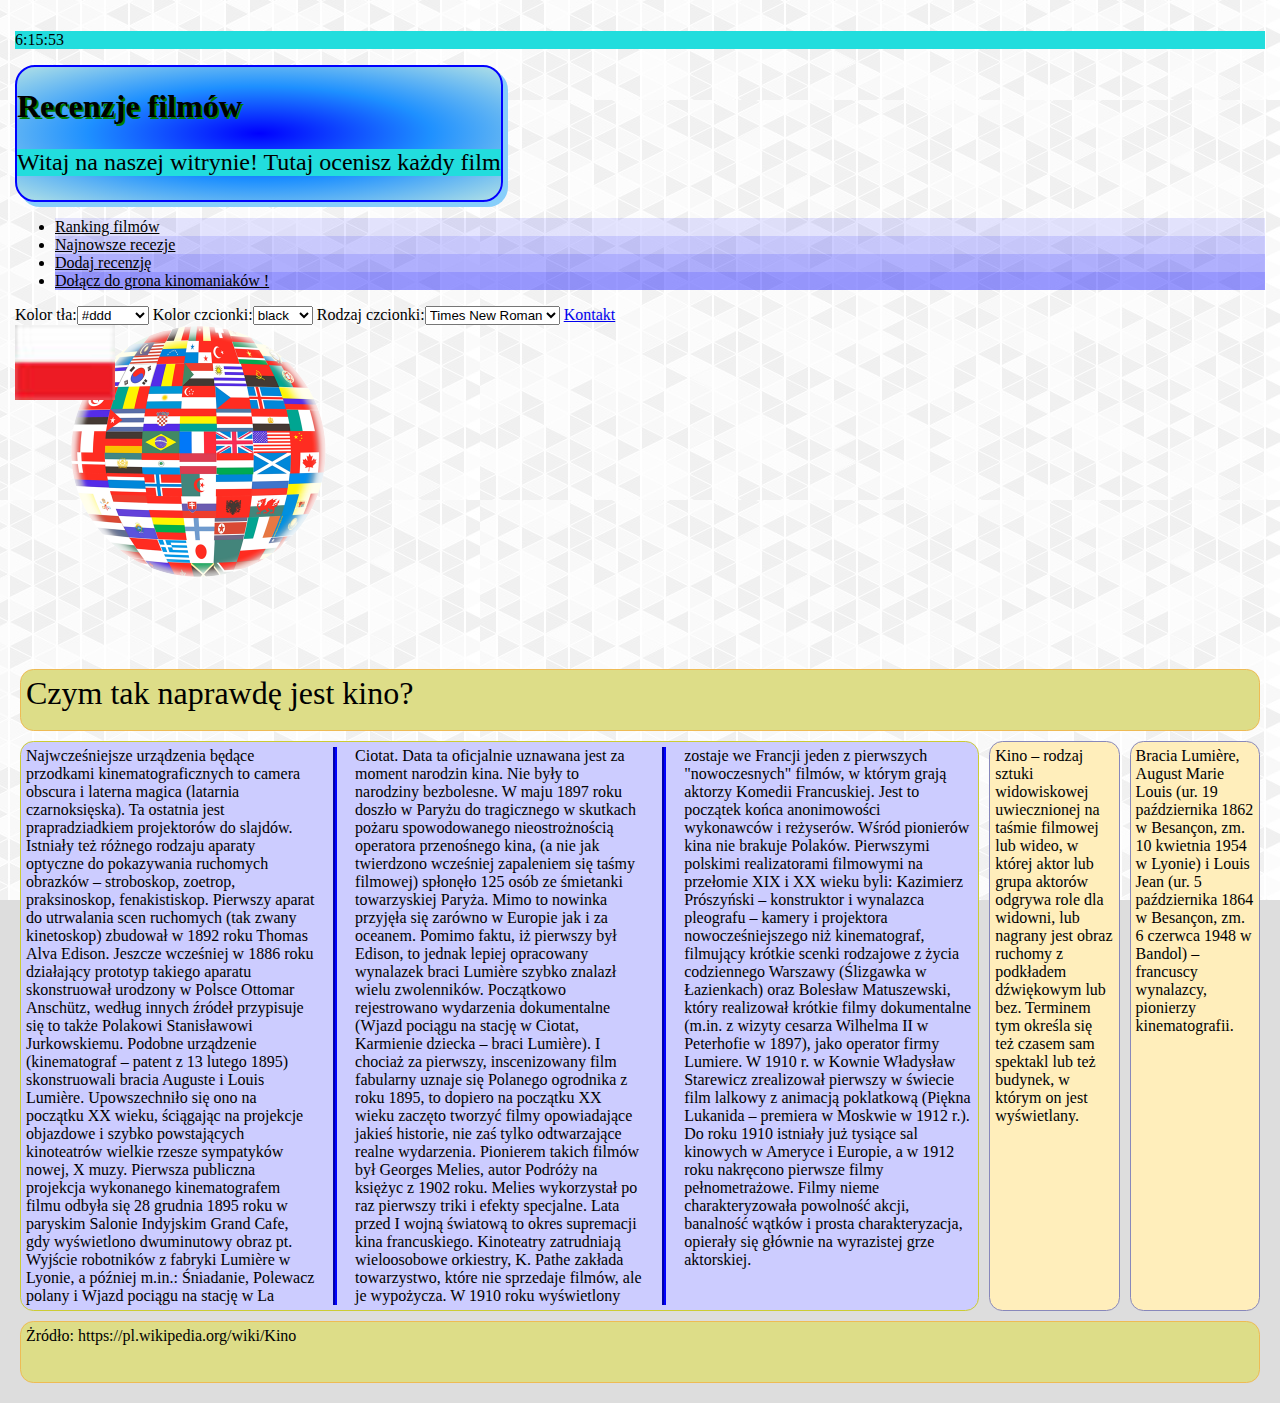
<file: index.html>
<!DOCTYPE html>
<html lang="pl">
<head>
  <meta charset="utf-8">

  <title>Recenzje filmów - Start</title>
  <meta name="description" content="Recenzje filmów">
  <meta name="keywords" content="Film, ranking, recenzja, premiery">
  <link rel = "stylesheet" type = "text/css" href = "style/styles.css">
  <script src="js/script.js"></script>

  <script src="js/dom3.js"></script>
  
  <style type = "text/css">
	body
	{
		background-image: url(img/bg.jpg);
		background-position: bottom right;
		background-repeat: repeat;
		background-attachment: fixed;
		background-color: #ddd;
		background-origin: content-box;
	}
	#kula
	{
		transition: transform 1s;
	}
	#kula:hover
	{
		-webkit-transform: translateX(200%) rotate(360deg);
		-moz-transform: translateX(200%) rotate(360deg);
		-o-transform: translateX(200%) rotate(360deg);
		-ms-transform: translateX(200%) rotate(360deg);
		transform: translateX(200%) rotate(360deg);
	}
			
	#main {
        min-height: 400px;
        -webkit-display: flex;
		-moz-display: flex;
		-o-display: flex;
		-ms-display: flex;
		display:flex;
        -webkit-flex-flow: row;
		-moz-flex-flow: row;
		-o-flex-flow: row;
		-ms-flex-flow: row;
		flex-flow: row;
    }
 
    #main > article {
        margin: 5px;
        padding: 5px;
        border: 1px solid #cccc33;
        border-radius: 10pt;
        background: #ccccff;
        -webkit-flex: 80%;
		-moz-flex: 80%;
		-o-flex: 80%;
		-ms-flex: 80%;
		flex: 80%;
        order: 1;
		
		-webkit-column-count: 3;
		-moz-column-count: 3;
		-o-column-count: 3;
		-ms-column-count: 3;
		column-count: 3;
		-webkit-column-gap: 40px;
		-moz-column-gap: 40px;
		-o-column-gap: 40px;
		-ms-column-gap: 40px;
		column-gap: 40px;
		-webkit-column-rule: 4px outset blue;
		-moz-column-rule: 4px outset blue;
		-o-column-rule: 4px outset blue;
		-ms-column-rule: 4px outset blue;
		column-rule: 4px outset blue;
    }
 
    #main > aside {
        margin: 5px;
        padding: 5px;
        border: 1px solid #8888bb;
        border-radius: 10pt;
        background: #ffeebb;
        -webkit-flex: 10%;
		-moz-flex: 10%;
		-o-flex: 10%;
		-ms-flex: 10%;
		flex: 10%;
        order: 2;
    }
 
    header, footer {
        display: block;
        margin: 5px;
        padding: 5px;
        min-height: 50px;
        border: 1px solid #eebb55;
        border-radius: 10pt;
        background: #dddd88;
    }
	
	header {
		font-size: 200%;
	}
 
    @media all and (max-width: 1000px) {
        #main {
			-webkit-flex-direction: column;
			-moz-flex-direction: column;
			-o-flex-direction: column;
			-ms-flex-direction: column;
            flex-direction: column;
        }
		
		#main > article {
			-webkit-column-count: 2;
			-moz-column-count: 2;
			-o-column-count: 2;
			-ms-column-count: 2;
			column-count: 2;
			min-width: 95%;
		}
		
        #main > article, #main > aside {
            order: 0;
        }
  
        #main > aside, header, footer {
            min-height: 50px;
        }
    }
	
	@media all and (max-width: 750px) {
		#main > article {
			-webkit-column-count: 1;
			-moz-column-count: 1;
			-o-column-count: 1;
			-ms-column-count: 1;
			column-count: 1;
		}
    }
	</style>

  <!--aaa-->
</head>

<body>
<p id="zegar"></p>
<div id='topmain'>
  <h1>Recenzje filmów</h1>
  <p id="imie">Witaj na naszej witrynie! Tutaj ocenisz każdy film</p>
  </div>
  <nav>
	<ul>
  <li><a href="ranking.html">Ranking filmów</a></li>
  <li><a href="najnowsze.html">Najnowsze recezje</a></li>
  <li><a href="dodaj.html">Dodaj recenzję</a></li>
  <li><a href="formularz.html">Dołącz do grona kinomaniaków !</a></li>
	</ul>
  </nav>

  Kolor tła:<select onchange="changeBackground(this);" id="tlo" name="tlo">
	<option selected>#ddd</option>
    <option>lightblue</option>
	<option>yellow</option>
	<option>white</option>
  </select>
  Kolor czcionki:<select onchange="changeText(this);" id="tekst" name="tekst">
	<option selected>black</option>
    <option>red</option>
	<option>yellow</option>
	<option>green</option>
  </select>
  Rodzaj czcionki:<select onchange="changeFont(this);" id="czcionka" name="czcionka">
	<option selected>Times New Roman</option>
    <option>Arial</option>
	<option>Impact</option>
	<option>Courier New</option>
  </select>  
	
	<a href="mailto:recenzje@filmow.com">Kontakt</a><br />
	
	<img style="width: 100px; height: 75px; position: relative; z-index: 2" src="img/polska.jpg" alt="..." /><br />
	<img id='kula' style="position: relative; left: 55px; bottom: 80px; z-index: 1" src="img/swiat.png" alt="..." />
	
	<header>Czym tak naprawdę jest kino?</header>
    <div id='main'>
      <article>Najwcześniejsze urządzenia będące przodkami kinematograficznych to camera obscura i laterna magica (latarnia czarnoksięska). Ta ostatnia jest prapradziadkiem projektorów do slajdów. Istniały też różnego rodzaju aparaty optyczne do pokazywania ruchomych obrazków – stroboskop, zoetrop, praksinoskop, fenakistiskop.

Pierwszy aparat do utrwalania scen ruchomych (tak zwany kinetoskop) zbudował w 1892 roku Thomas Alva Edison. Jeszcze wcześniej w 1886 roku działający prototyp takiego aparatu skonstruował urodzony w Polsce Ottomar Anschütz, według innych źródeł przypisuje się to także Polakowi Stanisławowi Jurkowskiemu. Podobne urządzenie (kinematograf – patent z 13 lutego 1895) skonstruowali bracia Auguste i Louis Lumière. Upowszechniło się ono na początku XX wieku, ściągając na projekcje objazdowe i szybko powstających kinoteatrów wielkie rzesze sympatyków nowej, X muzy. Pierwsza publiczna projekcja wykonanego kinematografem filmu odbyła się 28 grudnia 1895 roku w paryskim Salonie Indyjskim Grand Cafe, gdy wyświetlono dwuminutowy obraz pt. Wyjście robotników z fabryki Lumière w Lyonie, a później m.in.: Śniadanie, Polewacz polany i Wjazd pociągu na stację w La Ciotat. Data ta oficjalnie uznawana jest za moment narodzin kina. Nie były to narodziny bezbolesne. W maju 1897 roku doszło w Paryżu do tragicznego w skutkach pożaru spowodowanego nieostrożnością operatora przenośnego kina, (a nie jak twierdzono wcześniej zapaleniem się taśmy filmowej) spłonęło 125 osób ze śmietanki towarzyskiej Paryża. Mimo to nowinka przyjęła się zarówno w Europie jak i za oceanem.

Pomimo faktu, iż pierwszy był Edison, to jednak lepiej opracowany wynalazek braci Lumière szybko znalazł wielu zwolenników. Początkowo rejestrowano wydarzenia dokumentalne (Wjazd pociągu na stację w Ciotat, Karmienie dziecka – braci Lumière). I chociaż za pierwszy, inscenizowany film fabularny uznaje się Polanego ogrodnika z roku 1895, to dopiero na początku XX wieku zaczęto tworzyć filmy opowiadające jakieś historie, nie zaś tylko odtwarzające realne wydarzenia. Pionierem takich filmów był Georges Melies, autor Podróży na księżyc z 1902 roku. Melies wykorzystał po raz pierwszy triki i efekty specjalne.

Lata przed I wojną światową to okres supremacji kina francuskiego. Kinoteatry zatrudniają wieloosobowe orkiestry, K. Pathe zakłada towarzystwo, które nie sprzedaje filmów, ale je wypożycza. W 1910 roku wyświetlony zostaje we Francji jeden z pierwszych "nowoczesnych" filmów, w którym grają aktorzy Komedii Francuskiej. Jest to początek końca anonimowości wykonawców i reżyserów.

Wśród pionierów kina nie brakuje Polaków. Pierwszymi polskimi realizatorami filmowymi na przełomie XIX i XX wieku byli: Kazimierz Prószyński – konstruktor i wynalazca pleografu – kamery i projektora nowocześniejszego niż kinematograf, filmujący krótkie scenki rodzajowe z życia codziennego Warszawy (Ślizgawka w Łazienkach) oraz Bolesław Matuszewski, który realizował krótkie filmy dokumentalne (m.in. z wizyty cesarza Wilhelma II w Peterhofie w 1897), jako operator firmy Lumiere. W 1910 r. w Kownie Władysław Starewicz zrealizował pierwszy w świecie film lalkowy z animacją poklatkową (Piękna Lukanida – premiera w Moskwie w 1912 r.).

Do roku 1910 istniały już tysiące sal kinowych w Ameryce i Europie, a w 1912 roku nakręcono pierwsze filmy pełnometrażowe. Filmy nieme charakteryzowała powolność akcji, banalność wątków i prosta charakteryzacja, opierały się głównie na wyrazistej grze aktorskiej.</article>
	  <aside>Kino – rodzaj sztuki widowiskowej uwiecznionej na taśmie filmowej lub wideo, w której aktor lub grupa aktorów odgrywa role dla widowni, lub nagrany jest obraz ruchomy z podkładem dźwiękowym lub bez. Terminem tym określa się też czasem sam spektakl lub też budynek, w którym on jest wyświetlany.</aside>
	  <aside>Bracia Lumière, August Marie Louis (ur. 19 października 1862 w Besançon, zm. 10 kwietnia 1954 w Lyonie) i Louis Jean (ur. 5 października 1864 w Besançon, zm. 6 czerwca 1948 w Bandol) – francuscy wynalazcy, pionierzy kinematografii.</aside>
    </div>
    <footer>Żródło: https://pl.wikipedia.org/wiki/Kino</footer>
  </body>
</body>
</html>
</file>
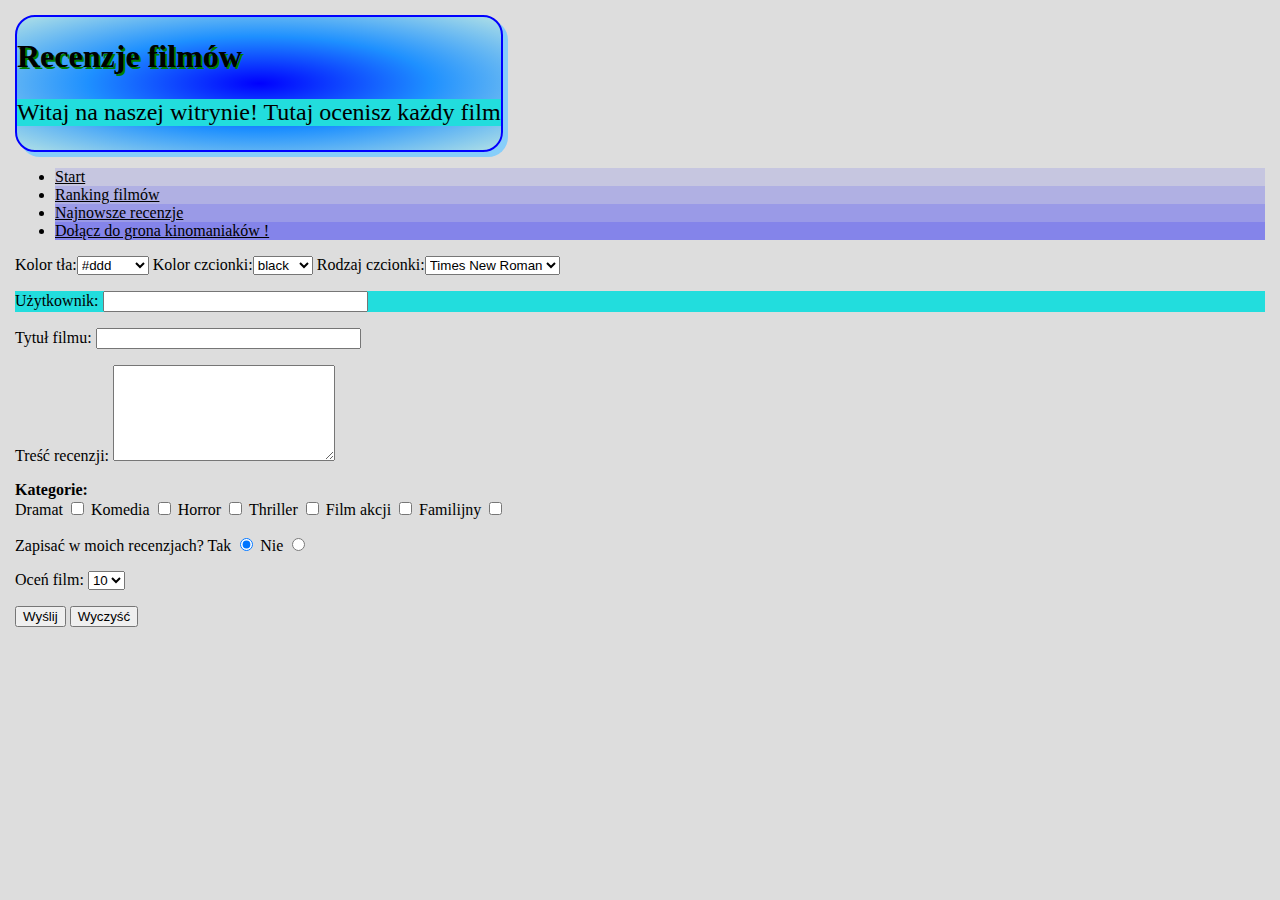
<file: dodaj.html>
<!DOCTYPE html>
<html lang="pl">
<head>
  <meta charset="utf-8">

  <title>Recenzje filmów - Dodaj recenzję</title>
  <meta name="description" content="Recenzje filmów">
  <meta name="keywords" content="Film, ranking, recenzja, premiery">
  <link rel = "stylesheet" type = "text/css" href = "style/styles.css">
  
  <script src="js/dom3.js"></script>
  
  <script src="js/dom5.js"></script>

  <!--aaa-->
</head>

<body>
<div id='topmain'>
  <h1>Recenzje filmów</h1>
  <p>Witaj na naszej witrynie! Tutaj ocenisz każdy film</p>
  </div>
  <nav>
  <ul>
  <li><a href="index.html">Start</a></li>
  <li><a href="ranking.html">Ranking filmów</a></li>
  <li><a href="najnowsze.html">Najnowsze recenzje</a></li>
  <li><a href="formularz.html">Dołącz do grona kinomaniaków !</a></li>
	</ul>
	</nav>

  Kolor tła:<select onchange="changeBackground(this);" id="tlo" name="tlo">
	<option selected>#ddd</option>
    <option>lightblue</option>
	<option>yellow</option>
	<option>white</option>
  </select>
  Kolor czcionki:<select onchange="changeText(this);" id="tekst" name="tekst">
	<option selected>black</option>
    <option>red</option>
	<option>yellow</option>
	<option>green</option>
  </select>
  Rodzaj czcionki:<select onchange="changeFont(this);" id="czcionka" name="czcionka">
	<option selected>Times New Roman</option>
    <option>Arial</option>
	<option>Impact</option>
	<option>Courier New</option>
  </select>
	
	<form method = "post" action = "newreview.php">

 <p><label>Użytkownik:
 	<input id="user" name = "user" type = "text" size = "30">
 </label></p>
 
 <p><label>Tytuł filmu:
 	<input id="title" name = "title" type = "text" size = "30">
 </label></p>

 <p><label>Treść recenzji:
 
 <textarea id="review" name = "review" cols="25" rows="6"></textarea>


 </label></p>
 <p>
 <strong>Kategorie:</strong><br>
 			<label>Dramat
			<input class="category" name = "category[]" type = "checkbox"
				value = "Dramat"></label>
			<label>Komedia
			<input class="category" name = "category[]" type = "checkbox"
				value = "Komedia"></label>
			<label>Horror
			<input class="category" name = "category[]" type = "checkbox"
				value = "Horror"></label>
			<label>Thriller
			<input class="category" name = "category[]" type = "checkbox"
				value = "Thriller"></label>
			<label>Film akcji
			<input class="category" name = "category[]" type = "checkbox"
				value = "Film akcji"></label>
			<label>Familijny
			<input class="category" name = "category[]" type = "checkbox"
				value = "Familijny"></label>
 
 </p>
 
 <p>
 <label>Zapisać w moich recenzjach?</label>
 
 <label>Tak
 <input class="ifSave" name = "save" type = "radio"
 	value = "yes" checked></label>
 
 <label>Nie
 <input class="ifSave" name = "save" type = "radio" value = "no"/></label>
 </p>

 <p>
 <label>Oceń film:
		<select id="ocena" name = "rating">
			<option selected>10</option>
			<option>9</option>
			<option>8</option>
			<option>7</option>
			<option>6</option>
			<option>5</option>
			<option>4</option>
			<option>3</option>
			<option>2</option>
			<option>1</option>
		</select>
 </label>
 </p>

 <p id="help"></p>
 
 <p>
 <input id="submit" type = "submit" value = "Wyślij" onclick="return confirm_send();">
 <input id="reset" type = "reset" value = "Wyczyść" onclick="return confirm_reset();">
 </p>
 </form>
	
</body>
</html>
</file>
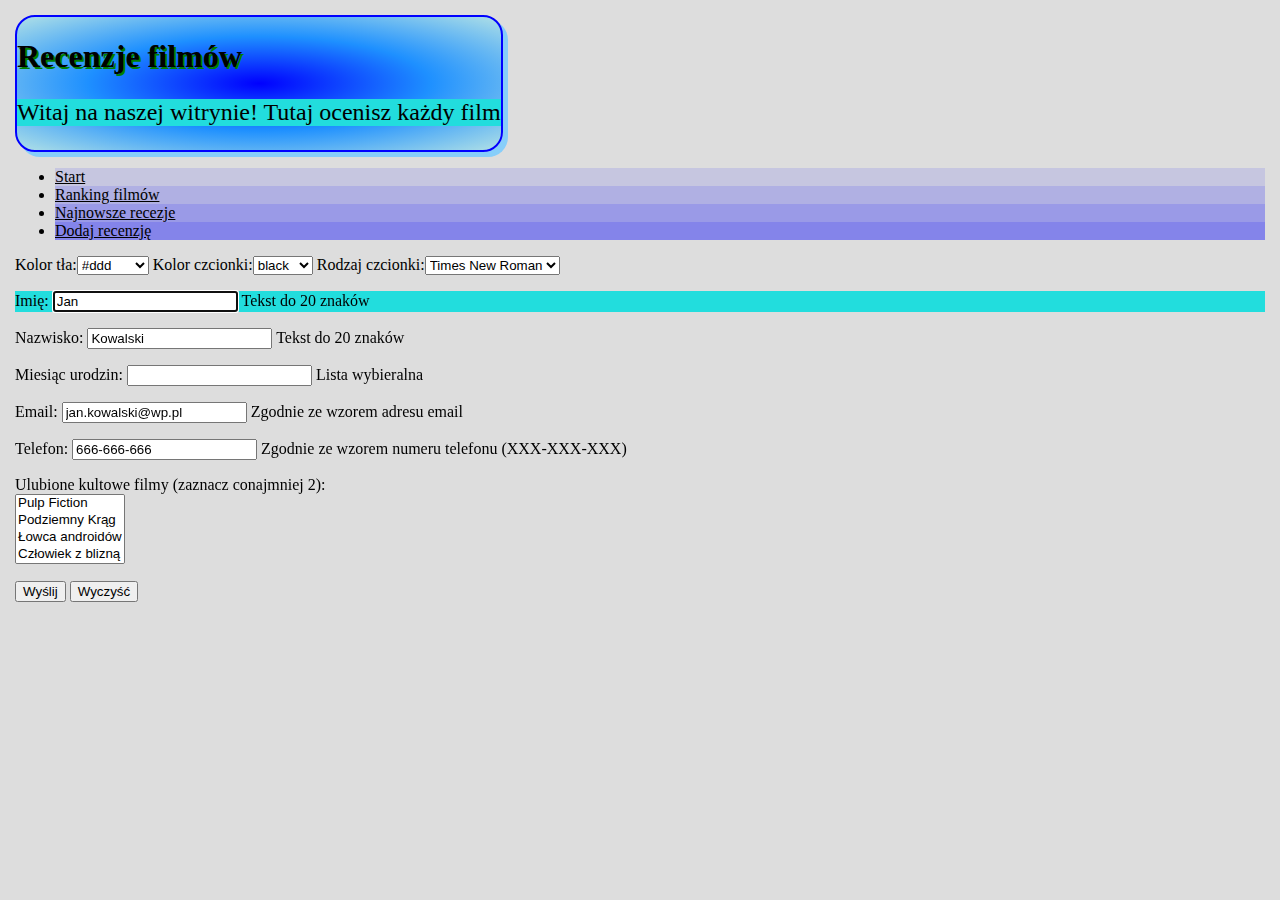
<file: formularz.html>
<!DOCTYPE html>
<html lang="pl">
<head>
  <meta charset="utf-8">

  <title>Recenzje filmów - Wypełnij formularz</title>
  <meta name="description" content="Recenzje filmów">
  <meta name="keywords" content="Film, ranking, recenzja, premiery">
  <link rel = "stylesheet" type = "text/css" href = "style/styles.css">
  
  <script src="js/dom3.js"></script>
  
  <!--aaa-->
</head>

<body>
<div id='topmain'>
  <h1>Recenzje filmów</h1>
  <p>Witaj na naszej witrynie! Tutaj ocenisz każdy film</p>
  </div>
  <nav>
	<ul>
	<li><a href="index.html">Start</a></li>
	<li><a href="ranking.html">Ranking filmów</a></li>
	<li><a href="najnowsze.html">Najnowsze recezje</a></li>
	<li><a href="dodaj.html">Dodaj recenzję</a></li>
	</ul>
  </nav>

  Kolor tła:<select onchange="changeBackground(this);" id="tlo" name="tlo">
	<option selected>#ddd</option>
    <option>lightblue</option>
	<option>yellow</option>
	<option>white</option>
  </select>
  Kolor czcionki:<select onchange="changeText(this);" id="tekst" name="tekst">
	<option selected>black</option>
    <option>red</option>
	<option>yellow</option>
	<option>green</option>
  </select>
  Rodzaj czcionki:<select onchange="changeFont(this);" id="czcionka" name="czcionka">
	<option selected>Times New Roman</option>
    <option>Arial</option>
	<option>Impact</option>
	<option>Courier New</option>
  </select>
  
<form method = "post" action = "formularzAction.php" autocomplete="on">
	<p><label>Imię:
 	<input name = "name" type = "text" value="Jan" autofocus>
	</label>Tekst do 20 znaków</p>
 
  <p><label>Nazwisko:
 	<input name = "nazwisko" type = "text" value="Kowalski" required>
 </label>Tekst do 20 znaków</p>
 
 <p><label>Miesiąc urodzin:
 <input list="miesiac" name="miesiac">
<datalist id="miesiac">
	<option value="Styczen">
	<option value="Luty">
	<option value="Marzec">
	<option value="Kwiecen">
	<option value="Maj">
	<option value="Czerwiec">
	<option value="Lipiec">
	<option value="Sierpien">
	<option value="Wrzesien">
	<option value="Pazdziernik">
	<option value="Listopad">
	<option value="Grudzien">
</datalist>
</label>Lista wybieralna</p>

<p><label>Email:
 	<input name = "email" type = "email" size = "20" value="jan.kowalski@wp.pl" required>
 </label>Zgodnie ze wzorem adresu email</p>
 
 <p><label>Telefon:
 	<input name = "telefon" type = "tel" size = "20" value="666-666-666">
 </label>Zgodnie ze wzorem numeru telefonu (XXX-XXX-XXX)</p>
 
 <p><label>Ulubione kultowe filmy (zaznacz conajmniej 2):<br>
 <select multiple="yes" name="cult[]">
  <option value="Pulp Fiction">Pulp Fiction</option>
  <option value="Podziemny Krąg">Podziemny Krąg</option>
  <option value="Łowca androidów">Łowca androidów</option>
  <option value="Człowiek z blizną">Człowiek z blizną</option>
  <option value="Seksmisja">Seksmisja</option>
</select>
</label></p>
	
<p>
 <input type = "submit" value = "Wyślij">
 <input type = "reset" value = "Wyczyść">
</p>
 </form>
</body>
</html>
</file>
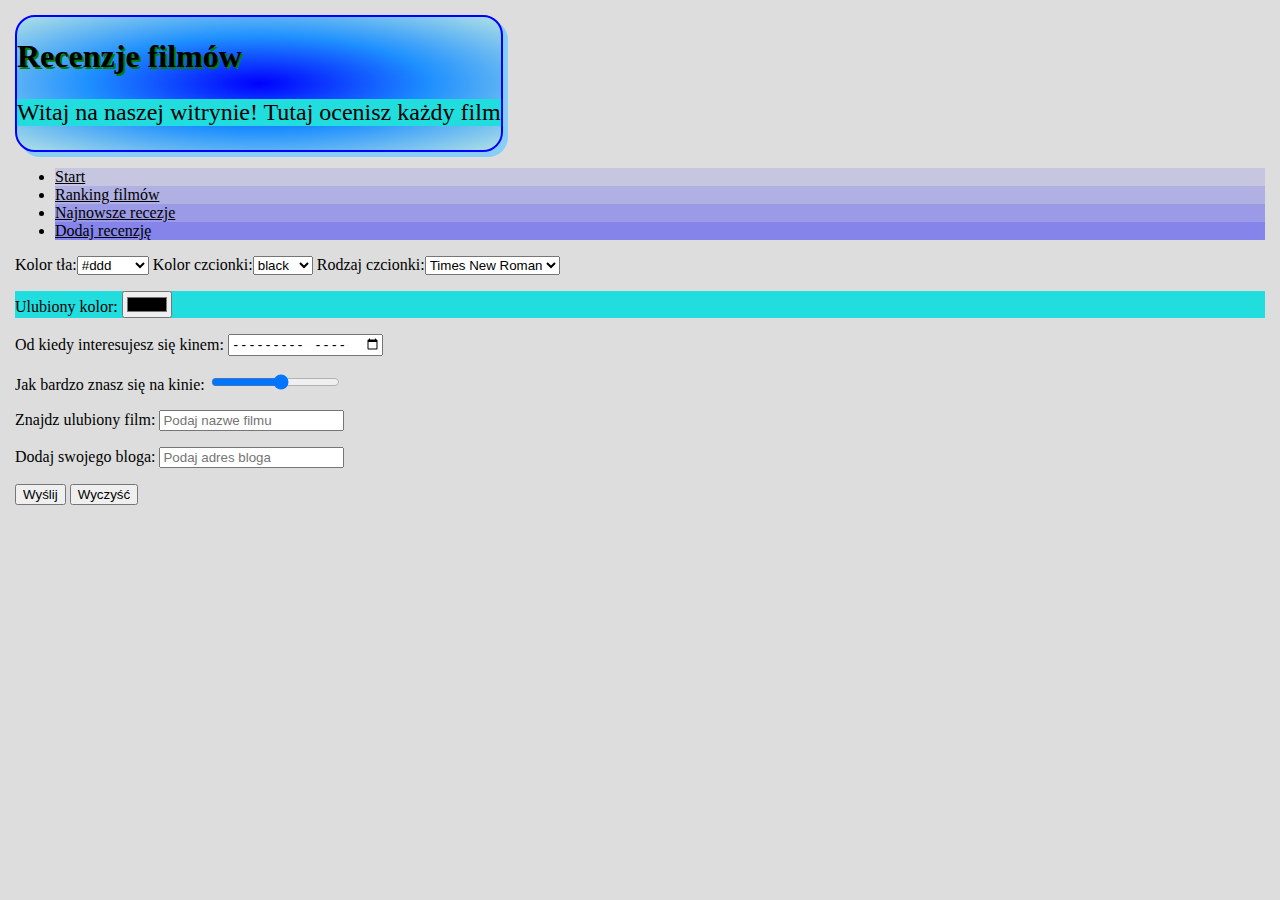
<file: formularzdod.html>
<!DOCTYPE html>
<html lang="pl">
<head>
  <meta charset="utf-8">

  <title>Recenzje filmów - Wypełnij formularz dodatkowy</title>
  <meta name="description" content="Recenzje filmów">
  <meta name="keywords" content="Film, ranking, recenzja, premiery">
  <link rel = "stylesheet" type = "text/css" href = "style/styles.css">
  
  <script src="js/dom3.js"></script>

  <!--aaa-->
</head>

<body>
<div id='topmain'>
  <h1>Recenzje filmów</h1>
  <p>Witaj na naszej witrynie! Tutaj ocenisz każdy film</p>
  </div>
  <nav>
	<ul>
	<li><a href="index.html">Start</a></li>
	<li><a href="ranking.html">Ranking filmów</a></li>
	<li><a href="najnowsze.html">Najnowsze recezje</a></li>
	<li><a href="dodaj.html">Dodaj recenzję</a></li>
	</ul>
  </nav>

  Kolor tła:<select onchange="changeBackground(this);" id="tlo" name="tlo">
	<option selected>#ddd</option>
    <option>lightblue</option>
	<option>yellow</option>
	<option>white</option>
  </select>
  Kolor czcionki:<select onchange="changeText(this);" id="tekst" name="tekst">
	<option selected>black</option>
    <option>red</option>
	<option>yellow</option>
	<option>green</option>
  </select>
  Rodzaj czcionki:<select onchange="changeFont(this);" id="czcionka" name="czcionka">
	<option selected>Times New Roman</option>
    <option>Arial</option>
	<option>Impact</option>
	<option>Courier New</option>
  </select>
  
	<form method = "post" action = "index.html" autocomplete="on">
	
	<p><label>Ulubiony kolor:
	<input type="color" name="favcolor">
	</label></p>
	
	<p><label>Od kiedy interesujesz się kinem:
	<input type="month" name="favmonth">
	</label></p>
	
	<p><label>Jak bardzo znasz się na kinie:
	<input type="range" name="favrange" min="1" max="10">
	</label></p>
	
	<p><label>Znajdz ulubiony film:
	<input type="search" name="favmovie" placeholder="Podaj nazwe filmu">
	</label></p>
	
	<p><label>Dodaj swojego bloga:
	<input type="url" name="favblog" placeholder="Podaj adres bloga">
	</label></p>
	
<p>
 <input type = "submit" value = "Wyślij">
 <input type = "reset" value = "Wyczyść">
</p>
 </form>
</body>
</html>
</file>
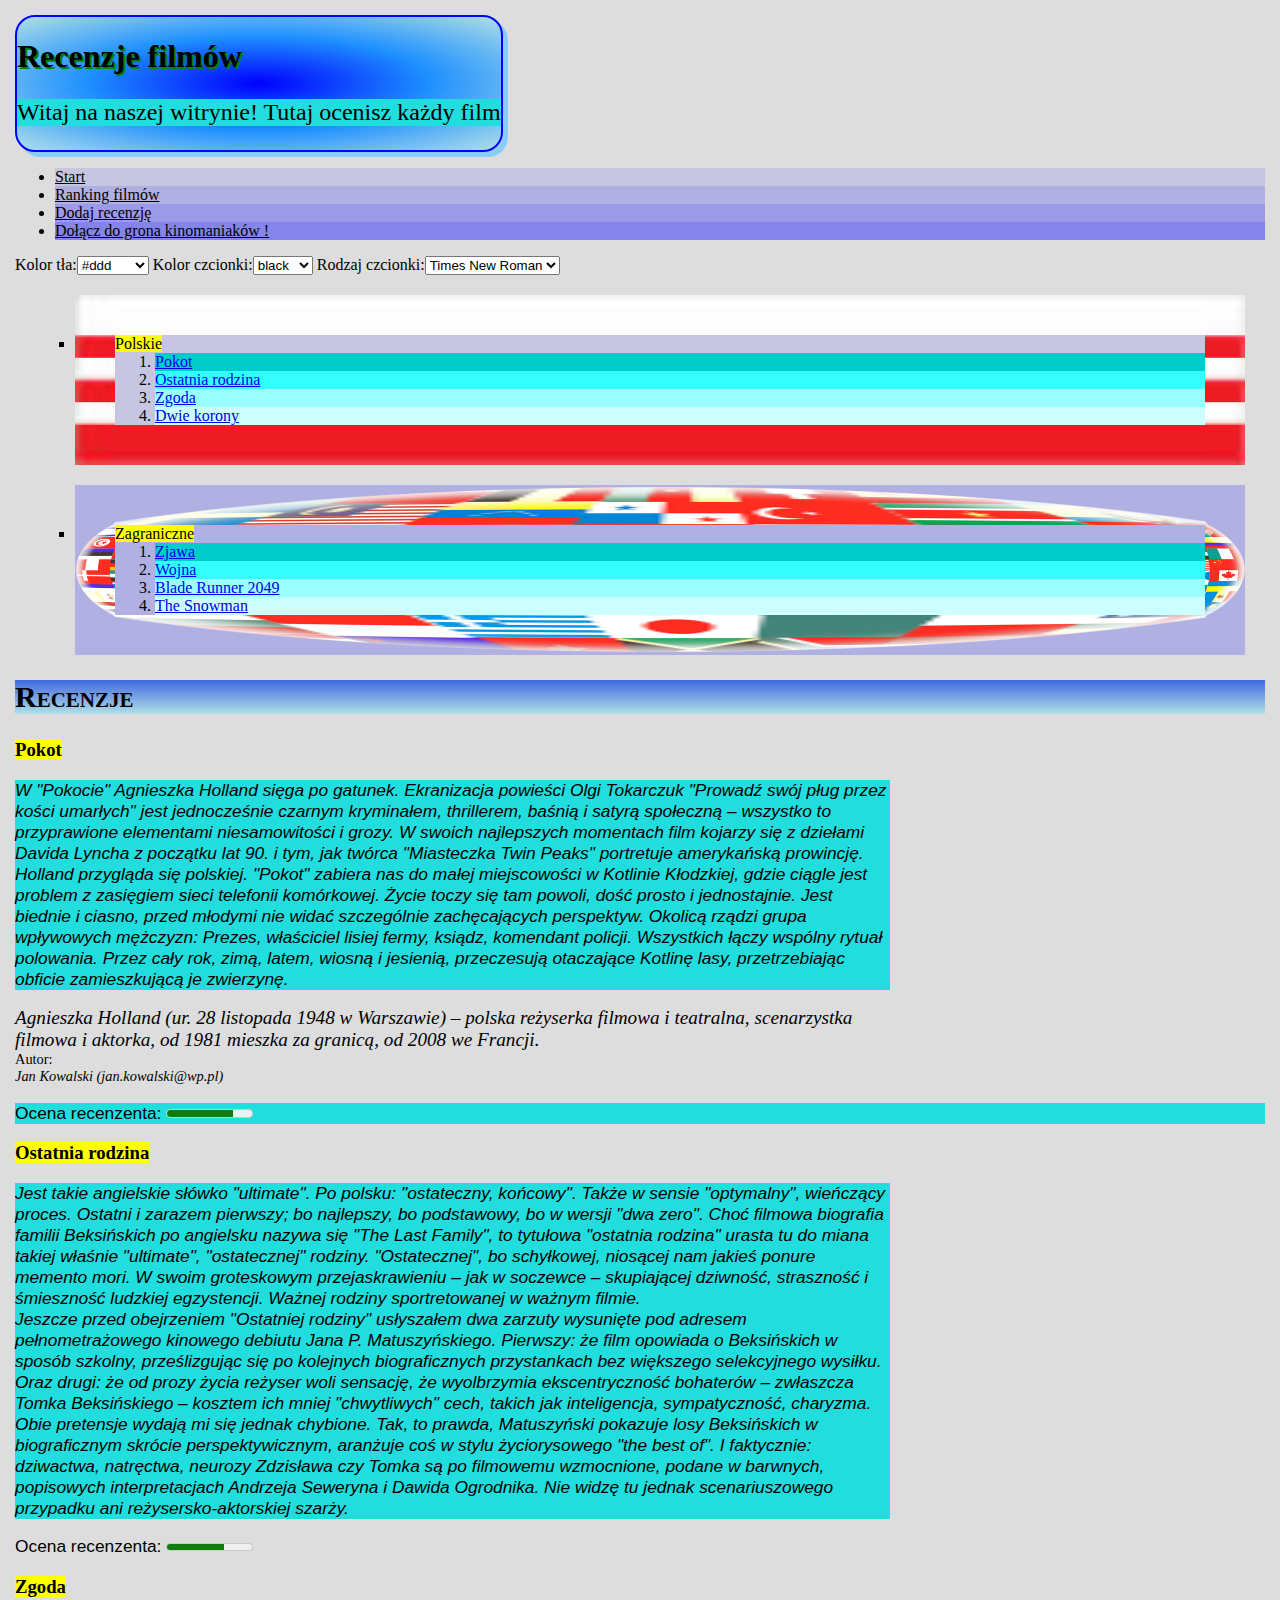
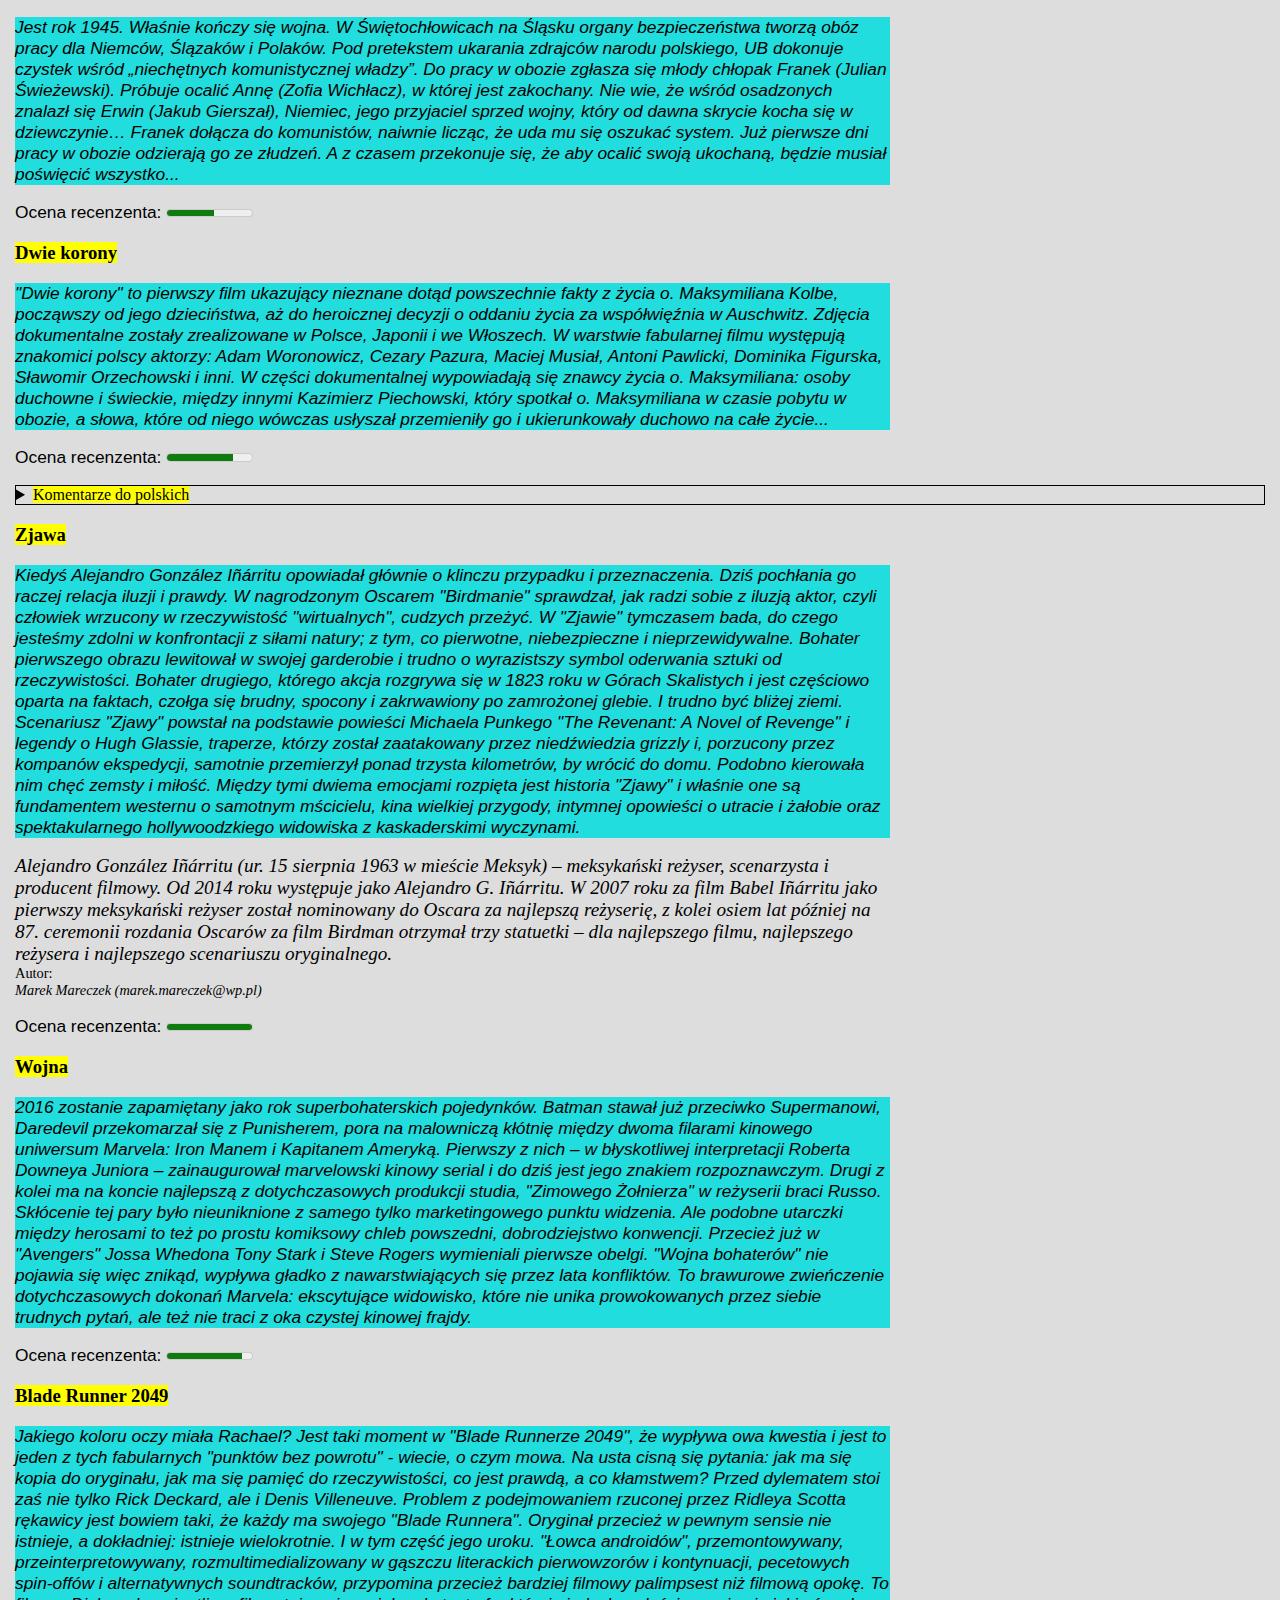
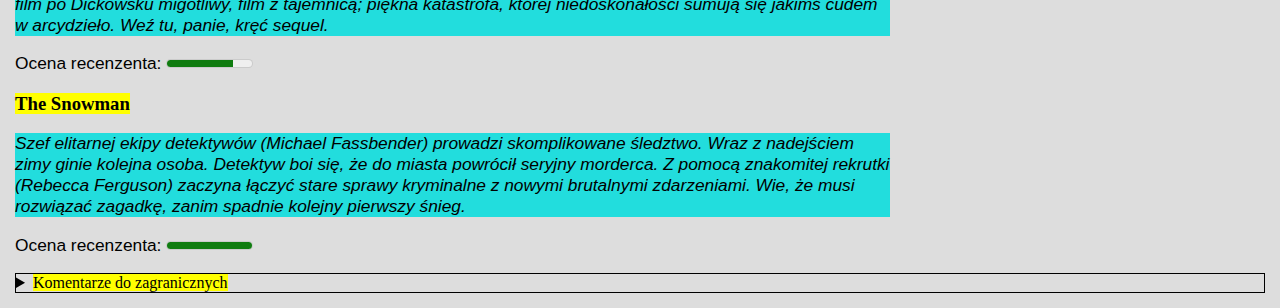
<file: najnowsze.html>
<!DOCTYPE html>
<html lang="pl">
<head>
  <meta charset="utf-8">
  <title>Recenzje filmów - najnowsze</title>
  <meta name="description" content="Recenzje filmów">
  <meta name="keywords" content="Film, ranking, recenzja, premiery">
  
  <link rel = "stylesheet" type = "text/css" href = "style/styles.css">
  
  <script src="js/dom3.js"></script>
  
  <style type = "text/css">
			@-webkit-keyframes napis
			{
				from {color: purple;}
				to {color: green;}
			}
			@-moz-keyframes napis
			{
				from {color: purple;}
				to {color: green;}
			}
			@-o-keyframes napis
			{
				from {color: purple;}
				to {color: green;}
			}
			@-ms-keyframes napis
			{
				from {color: purple;}
				to {color: green;}
			}
			h2
			{ font-weight: bold;
				-webkit-animation-name: napis;
				-webkit-animation-duration: 2s;
				-webkit-animation-iteration-count: infinite;
				-moz-animation-name: napis;
				-moz-animation-duration: 2s;
				-moz-animation-iteration-count: infinite;
				-o-animation-name: napis;
				-o-animation-duration: 2s;
				-o-animation-iteration-count: infinite;
				-ms-animation-name: napis;
				-ms-animation-duration: 2s;
				-ms-animation-iteration-count: infinite;
				font-variant: small-caps;
				font-size:30px;
				background: linear-gradient(#4169E1, #B0E0E6);				
			}
			aside
			{ font-style:italic;
					font-size:1.2em; }
			p	
			{ font-size: 13pt;
				font-family: sans-serif; }
			footer
			{
				font-size:90%;}
			.special { color: purple; }
</style>

  <!--aaa-->
</head>

<body>
<div id='topmain'>
  <h1>Recenzje filmów</h1>
  <p>Witaj na naszej witrynie! Tutaj ocenisz każdy film</p>
  </div>
  <nav>
  <ul>
  <li><a href="index.html">Start</a></li>
  <li><a href="ranking.html">Ranking filmów</a></li>
  <li><a href="dodaj.html">Dodaj recenzję</a></li>
  <li><a href="formularz.html">Dołącz do grona kinomaniaków !</a></li>
	</ul>
	</nav>

  Kolor tła:<select onchange="changeBackground(this);" id="tlo" name="tlo">
	<option selected>#ddd</option>
    <option>lightblue</option>
	<option>yellow</option>
	<option>white</option>
  </select>
  Kolor czcionki:<select onchange="changeText(this);" id="tekst" name="tekst">
	<option selected>black</option>
    <option>red</option>
	<option>yellow</option>
	<option>green</option>
  </select>
  Rodzaj czcionki:<select onchange="changeFont(this);" id="czcionka" name="czcionka">
	<option selected>Times New Roman</option>
    <option>Arial</option>
	<option>Impact</option>
	<option>Courier New</option>
  </select>	
	
  <nav>
  <ul style="list-style-type:square">
  	<li style="border: 40px solid; margin: 20px;border-image-source: url(img/polska.jpg);border-image-repeat: repeat;border-image-slice: 9"><mark>Polskie</mark>
		<nav>
			<ol>
				<li><a href="#pokot">Pokot</a></li>
				<li><a href="#ostatnia">Ostatnia rodzina</a></li>
				<li><a href="#zgoda">Zgoda</a></li>
				<li><a href="#korony">Dwie korony</a></li>
			</ol>
		</nav>
	</li>
  	<li style="border: 40px solid; margin: 20px;border-image-source: url(img/swiat.png);border-image-slice: 40"><mark>Zagraniczne</mark>
		<nav>
			<ol>
				<li><a href="#zjawa">Zjawa</a></li>
				<li><a href="#wojna">Wojna</a></li>
				<li><a href="#blade">Blade Runner 2049</a></li>
				<li><a href="#snowman">The Snowman</a></li>
			</ol>
		</nav>
	</li>
  </ul>
  </nav>
  
  <section>
  <h2> Recenzje </h2>
  <article>
  <h3 id="pokot"><mark>Pokot</mark></h3>
  <p>
  W "Pokocie" Agnieszka Holland sięga po gatunek. Ekranizacja powieści Olgi Tokarczuk "Prowadź swój pług przez kości umarłych" jest jednocześnie czarnym kryminałem, thrillerem, baśnią i satyrą społeczną – wszystko to przyprawione elementami niesamowitości i grozy. W swoich najlepszych momentach film kojarzy się z dziełami Davida Lyncha z początku lat 90. i tym, jak twórca "Miasteczka Twin Peaks" portretuje amerykańską prowincję.<br>

Holland przygląda się polskiej. "Pokot" zabiera nas do małej miejscowości w Kotlinie Kłodzkiej, gdzie ciągle jest problem z zasięgiem sieci telefonii komórkowej. Życie toczy się tam powoli, dość prosto i jednostajnie. Jest biednie i ciasno, przed młodymi nie widać szczególnie zachęcających perspektyw. Okolicą rządzi grupa wpływowych mężczyzn: Prezes, właściciel lisiej fermy, ksiądz, komendant policji. Wszystkich łączy wspólny rytuał polowania. Przez cały rok, zimą, latem, wiosną i jesienią, przeczesują otaczające Kotlinę lasy, przetrzebiając obficie zamieszkującą je zwierzynę. 
  </p>
  <aside>
	Agnieszka Holland (ur. 28 listopada 1948 w Warszawie) – polska reżyserka filmowa i teatralna, scenarzystka filmowa i aktorka, od 1981 mieszka za granicą, od 2008 we Francji.
  </aside>
  <footer>
		Autor: <address>Jan Kowalski (jan.kowalski@wp.pl)</address>
  </footer>
    </article>
	<p>Ocena recenzenta: <meter value="8" min="1" max="10">8</meter> </p>
	<article>
  <h3 id="ostatnia"><mark>Ostatnia rodzina</mark></h3>
  
  <p>
  
  Jest takie angielskie słówko "ultimate". Po polsku: "ostateczny, końcowy". Także w sensie "optymalny", wieńczący proces. Ostatni i zarazem pierwszy; bo najlepszy, bo podstawowy, bo w wersji "dwa zero". Choć filmowa biografia familii Beksińskich po angielsku nazywa się "The Last Family", to tytułowa "ostatnia rodzina" urasta tu do miana takiej właśnie "ultimate", "ostatecznej" rodziny. "Ostatecznej", bo schyłkowej, niosącej nam jakieś ponure memento mori. W swoim groteskowym przejaskrawieniu – jak w soczewce – skupiającej dziwność, straszność i śmieszność ludzkiej egzystencji. Ważnej rodziny sportretowanej w ważnym filmie. <br>
  
  Jeszcze przed obejrzeniem "Ostatniej rodziny" usłyszałem dwa zarzuty wysunięte pod adresem pełnometrażowego kinowego debiutu Jana P. Matuszyńskiego. Pierwszy: że film opowiada o Beksińskich w sposób szkolny, prześlizgując się po kolejnych biograficznych przystankach bez większego selekcyjnego wysiłku. Oraz drugi: że od prozy życia reżyser woli sensację, że wyolbrzymia ekscentryczność bohaterów – zwłaszcza Tomka Beksińskiego – kosztem ich mniej "chwytliwych" cech, takich jak inteligencja, sympatyczność, charyzma. Obie pretensje wydają mi się jednak chybione. Tak, to prawda, Matuszyński pokazuje losy Beksińskich w biograficznym skrócie perspektywicznym, aranżuje coś w stylu życiorysowego "the best of". I faktycznie: dziwactwa, natręctwa, neurozy Zdzisława czy Tomka są po filmowemu wzmocnione, podane w barwnych, popisowych interpretacjach Andrzeja Seweryna i Dawida Ogrodnika. Nie widzę tu jednak scenariuszowego przypadku ani reżysersko-aktorskiej szarży.   
  
  </p>
  </article>
  <p>Ocena recenzenta: <meter value="7" min="1" max="10">7</meter> </p>
  <article>
  <h3 id="zgoda"><mark>Zgoda</mark></h3>
  
  <p>
  
  Jest rok 1945. Właśnie kończy się wojna. W Świętochłowicach na Śląsku organy bezpieczeństwa tworzą obóz pracy dla Niemców, Ślązaków i Polaków. Pod pretekstem ukarania zdrajców narodu polskiego, UB dokonuje czystek wśród „niechętnych komunistycznej władzy”. Do pracy w obozie zgłasza się młody chłopak Franek (Julian Świeżewski). Próbuje ocalić Annę (Zofia Wichłacz), w której jest zakochany. Nie wie, że wśród osadzonych znalazł się Erwin (Jakub Gierszał), Niemiec, jego przyjaciel sprzed wojny, który od dawna skrycie kocha się w dziewczynie… Franek dołącza do komunistów, naiwnie licząc, że uda mu się oszukać system. Już pierwsze dni pracy w obozie odzierają go ze złudzeń. A z czasem przekonuje się, że aby ocalić swoją ukochaną, będzie musiał poświęcić wszystko...
  
  </p>
  </article>
  <p>Ocena recenzenta: <meter value="6" min="1" max="10">6</meter> </p>
  <article>
  <h3 id="korony"><mark>Dwie korony</mark></h3>
  
  <p>
  
  "Dwie korony" to pierwszy film ukazujący nieznane dotąd powszechnie fakty z życia o. Maksymiliana Kolbe, począwszy od jego dzieciństwa, aż do heroicznej decyzji o oddaniu życia za współwięźnia w Auschwitz. Zdjęcia dokumentalne zostały zrealizowane w Polsce, Japonii i we Włoszech. W warstwie fabularnej filmu występują znakomici polscy aktorzy: Adam Woronowicz, Cezary Pazura, Maciej Musiał, Antoni Pawlicki, Dominika Figurska, Sławomir Orzechowski i inni. W części dokumentalnej wypowiadają się znawcy życia o. Maksymiliana: osoby duchowne i świeckie, między innymi Kazimierz Piechowski, który spotkał o. Maksymiliana w czasie pobytu w obozie, a słowa, które od niego wówczas usłyszał przemieniły go i ukierunkowały duchowo na całe życie...
  
  </p>
  </article>
  <p>Ocena recenzenta: <meter value="8" min="1" max="10">4</meter> </p>
  
  <section>
  <details>
  <summary><mark>Komentarze do polskich</mark></summary>
	<article>
		<p>Super te nasze produkcje :)</p>
	</article>
	<article>
		<p>Kocham polskie kino !</p>
	</article>
	</details>
  </section>
  
  
  <article>
  <h3 id="zjawa"><mark>Zjawa</mark></h3>
  
  <p>
  
  Kiedyś Alejandro González Iñárritu opowiadał głównie o klinczu przypadku i przeznaczenia. Dziś pochłania go raczej relacja iluzji i prawdy. W nagrodzonym Oscarem "Birdmanie" sprawdzał, jak radzi sobie z iluzją aktor, czyli człowiek wrzucony w rzeczywistość "wirtualnych", cudzych przeżyć. W "Zjawie" tymczasem bada, do czego jesteśmy zdolni w konfrontacji z siłami natury; z tym, co pierwotne, niebezpieczne i nieprzewidywalne. Bohater pierwszego obrazu lewitował w swojej garderobie i trudno o wyrazistszy symbol oderwania sztuki od rzeczywistości. Bohater drugiego, którego akcja rozgrywa się w 1823 roku w Górach Skalistych i jest częściowo oparta na faktach, czołga się brudny, spocony i zakrwawiony po zamrożonej glebie. I trudno być bliżej ziemi.  <br>
  
  Scenariusz "Zjawy" powstał na podstawie powieści Michaela Punkego "The Revenant: A Novel of Revenge" i legendy o Hugh Glassie, traperze, którzy został zaatakowany przez niedźwiedzia grizzly i, porzucony przez kompanów ekspedycji, samotnie przemierzył ponad trzysta kilometrów, by wrócić do domu. Podobno kierowała nim chęć zemsty i miłość. Między tymi dwiema emocjami rozpięta jest historia "Zjawy" i właśnie one są fundamentem westernu o samotnym mścicielu, kina wielkiej przygody, intymnej opowieści o utracie i żałobie oraz spektakularnego hollywoodzkiego widowiska z kaskaderskimi wyczynami.  
  
  </p>
  <aside>
	Alejandro González Iñárritu (ur. 15 sierpnia 1963 w mieście Meksyk) – meksykański reżyser, scenarzysta i producent filmowy. Od 2014 roku występuje jako Alejandro G. Iñárritu. W 2007 roku za film Babel Iñárritu jako pierwszy meksykański reżyser został nominowany do Oscara za najlepszą reżyserię, z kolei osiem lat później na 87. ceremonii rozdania Oscarów za film Birdman otrzymał trzy statuetki – dla najlepszego filmu, najlepszego reżysera i najlepszego scenariuszu oryginalnego.
  </aside>
  <footer>
		Autor: <address>Marek Mareczek (marek.mareczek@wp.pl)</address>
  </footer>
  </article>
  <p>Ocena recenzenta: <meter value="10" min="1" max="10">10</meter> </p>
  <article>
  <h3 id="wojna"><mark>Wojna</mark></h3>
 
  <p>
  
  2016 zostanie zapamiętany jako rok superbohaterskich pojedynków. Batman stawał już przeciwko Supermanowi, Daredevil przekomarzał się z Punisherem, pora na malowniczą kłótnię między dwoma filarami kinowego uniwersum Marvela: Iron Manem i Kapitanem Ameryką. Pierwszy z nich – w błyskotliwej interpretacji Roberta Downeya Juniora – zainaugurował marvelowski kinowy serial i do dziś jest jego znakiem rozpoznawczym. Drugi z kolei ma na koncie najlepszą z dotychczasowych produkcji studia, "Zimowego Żołnierza" w reżyserii braci Russo. Skłócenie tej pary było nieuniknione z samego tylko marketingowego punktu widzenia. Ale podobne utarczki między herosami to też po prostu komiksowy chleb powszedni, dobrodziejstwo konwencji. Przecież już w "Avengers" Jossa Whedona Tony Stark i Steve Rogers wymieniali pierwsze obelgi. "Wojna bohaterów" nie pojawia się więc znikąd, wypływa gładko z nawarstwiających się przez lata konfliktów. To brawurowe zwieńczenie dotychczasowych dokonań Marvela: ekscytujące widowisko, które nie unika prowokowanych przez siebie trudnych pytań, ale też nie traci z oka czystej kinowej frajdy. 
  
  </p>
  </article>
  <p>Ocena recenzenta: <meter value="9" min="1" max="10">9</meter> </p>
  <article>
  <h3 id="blade"><mark>Blade Runner 2049</mark></h3>
  
  <p>
  Jakiego koloru oczy miała Rachael? Jest taki moment w "Blade Runnerze 2049", że wypływa owa kwestia i jest to jeden z tych fabularnych "punktów bez powrotu" - wiecie, o czym mowa. Na usta cisną się pytania: jak ma się kopia do oryginału, jak ma się pamięć do rzeczywistości, co jest prawdą, a co kłamstwem? Przed dylematem stoi zaś nie tylko Rick Deckard, ale i Denis Villeneuve. Problem z podejmowaniem rzuconej przez Ridleya Scotta rękawicy jest bowiem taki, że każdy ma swojego "Blade Runnera". Oryginał przecież w pewnym sensie nie istnieje, a dokładniej: istnieje wielokrotnie. I w tym część jego uroku. "Łowca androidów", przemontowywany, przeinterpretowywany, rozmultimedializowany w gąszczu literackich pierwowzorów i kontynuacji, pecetowych spin-offów i alternatywnych soundtracków, przypomina przecież bardziej filmowy palimpsest niż filmową opokę. To film po Dickowsku migotliwy, film z tajemnicą; piękna katastrofa, której niedoskonałości sumują się jakimś cudem w arcydzieło. Weź tu, panie, kręć sequel. 
  
  </p>
  </article>
  <p>Ocena recenzenta: <meter value="8" min="1" max="10">8</meter> </p>
  <article>
  <h3 id="snowman"><mark>The Snowman</mark></h3>
  
  <p>
  
  Szef elitarnej ekipy detektywów (Michael Fassbender) prowadzi skomplikowane śledztwo. Wraz z nadejściem zimy ginie kolejna osoba. Detektyw boi się, że do miasta powrócił seryjny morderca. Z pomocą znakomitej rekrutki (Rebecca Ferguson) zaczyna łączyć stare sprawy kryminalne z nowymi brutalnymi zdarzeniami. Wie, że musi rozwiązać zagadkę, zanim spadnie kolejny pierwszy śnieg.
  
  </p>
  </article>
  <p>Ocena recenzenta: <meter value="10" min="1" max="10">10</meter> </p>
  
    <section>
	<details>
	<summary><mark>Komentarze do zagranicznych</mark></summary>
	<article>
		<p>Zjawa to najlepszy film roku !</p>
	</article>
	<article>
		<p>W końcu nowy blade runner...</p>
	</article>
	</details>
  </section>
  
</body>
</html>
</file>
<file: style/styles.css>
body
{
	background-position: bottom right;
	background-repeat: no-repeat;
	background-attachment: fixed;
	background-color: #ddd;
	margin:10px 10px;
	padding: 5px;
}

article, p:empty
{
	width:70%;
	align:center
}

ul>li>a,ul>li>a:visited,ul>li>a:link
{
	color:black;
	transition: font-size 1s;
}

ul>li>a:hover
{
	color:#aaffaa;
	background:black;
	font-size: 200%;
}

summary
{
	border-width:1px;
	border-style: solid;
	border-color:black;
}

p i:first-child 
{
    color: blue;
}
input:checked
{
	color:green;
}
p:first-of-type
{
	background: #22dddd;
}

section article p:nth-child(2)
{
	font-style: oblique;
}

table, th, td 
{
   border: 1px solid black;
}

tr:hover
{
	background-color: #f5f5f5;
}

@media print
{
	body { background-color: white; }
	h1
		{ color: seagreen; }
	p
		{ font-size: 14pt;
	color: steelblue;
	font-family: "times new roman", times, serif; 
}
}
@font-face {
    font-family: 'Chivo';
    src: url(http://themes.googleusercontent.com/static/fonts/chivo/v4/uOXSiKkEygwkvR4cgUzOz_esZW2xOQ-xsNqO47m55DA.woff) format('woff');
}
h1
{
	text-shadow: 2px 2px green;
}
#topmain
{
	display: inline-block;
    border: 2px solid;
    border-radius: 20px;
	border-color: blue;
	box-shadow: 5px 5px #87CEFA;
	background: radial-gradient(#0000FF,#1E90FF,#B0E0E6);
}
#topmain
{
	transition: transform 1s;
}
#topmain>p
{
	font-family: 'Chivo';
	font-size: 150%;
}
#topmain:active
{
	-webkit-transform: translateY(100%) translateX(50%) rotate(360deg);
	-moz-transform: translateY(100%) translateX(50%) rotate(360deg);
	-o-transform: translateY(100%) translateX(50%) rotate(360deg);
	-ms-transform: translateY(100%) translateX(50%) rotate(360deg);
	transform: translateY(100%) translateX(50%) rotate(360deg);
}
nav>ul>li:first-child
{
	background-color: rgba(0, 0, 255, 0.1);
}
nav>ul>li:nth-child(2)
{
	background-color: rgba(0, 0, 255, 0.2);
}
nav>ul>li:nth-child(3)
{
	background-color: rgba(0, 0, 255, 0.3);
}
nav>ul>li:nth-child(4)
{
	background-color: rgba(0, 0, 255, 0.4);
}
nav>ul>li>nav>ol>li:first-child
{
	background-color: hsl(180, 100%, 40%);
}
nav>ul>li>nav>ol>li:nth-child(2)
{
	background-color: hsl(180, 100%, 60%);
}
nav>ul>li>nav>ol>li:nth-child(3)
{
	background-color: hsl(180, 100%, 80%);
}
nav>ul>li>nav>ol>li:nth-child(4)
{
	background-color: hsl(180, 100%, 90%);
}
</file>
